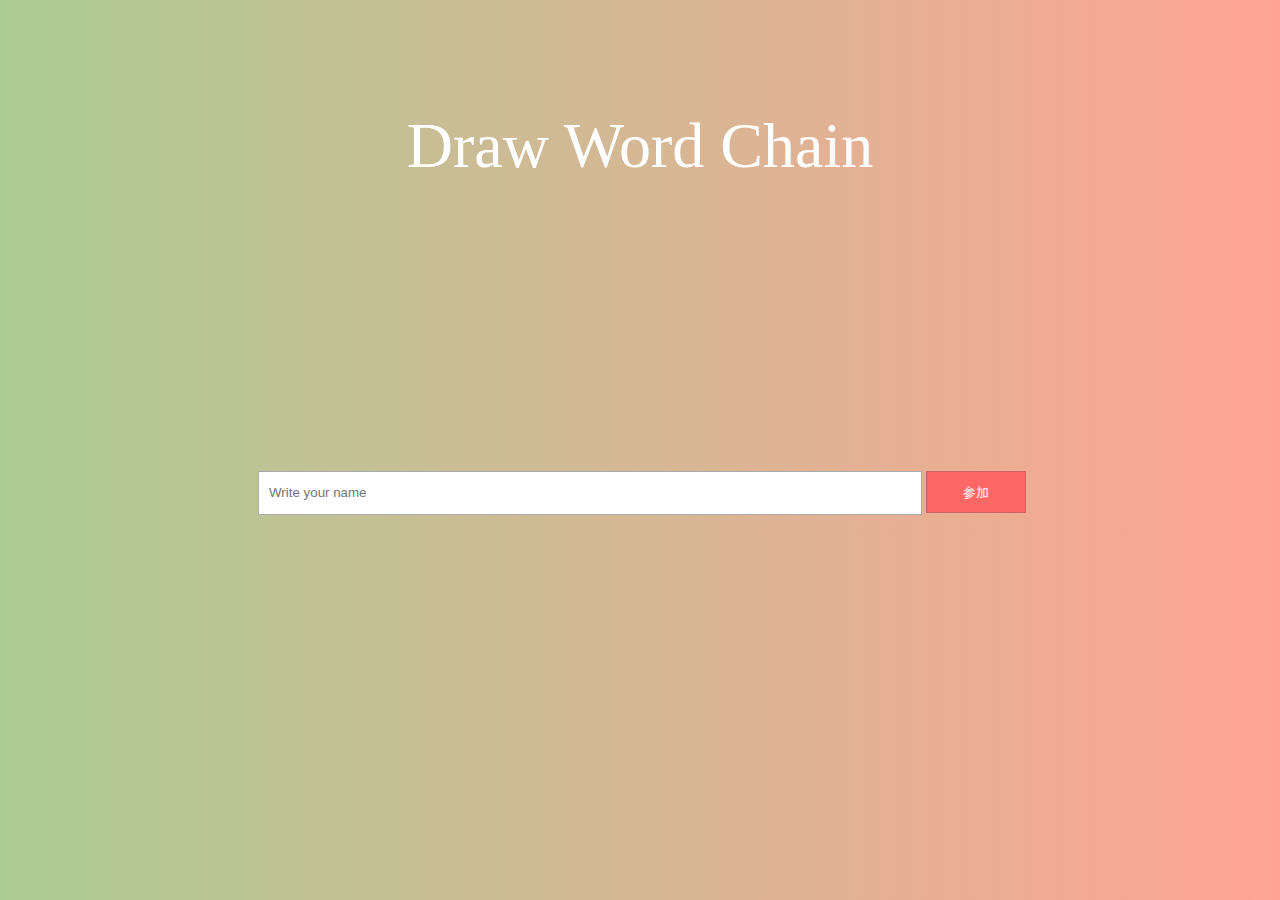
<file: WebContent/project/drawwordchain/index.html>
<!DOCTYPE html>
<html lang="ja">

<head>
    <meta charset="UTF-8">
    <title>絵しりとり</title>
    <link rel="stylesheet" type="text/css" href="css/index.css">
</head>

<body>
    <div id="title_flame">
        <h1>Draw Word Chain</h1>
    </div>

    <form action="join" method="post">
        <dl class="name_area">
            <dt><input id="name" type="text" name="name" maxlength='8'
              pattern="^[0-9A-Za-z\uFF66-\uFF9D\u30A1-\u30F6\u3041-\u3096\uFF10-\uFF19\u4E00-\u9FA0]+$"
               placeholder="Write your name" required></dt>
            <dd><input id="start_button" type="submit" value="参加"></dd>
        </dl>
    </form>

</body>
</html>
</file>
<file: WebContent/project/drawwordchain/css/index.css>
body {
    background-image: linear-gradient(-90deg, #FFA494, #ABCB95);
}

div {
    margin: 120px 0;
    text-align: center;
}

p1 {
    font-family: Meiryo, "Hiragino Kaku Gothic Pro W3", Courier New, sans-serif;
    line-height: 1.5;
    margin-bottom: 25px;
    color: #fff;
}

h1 {
    font-family: 'DIN Next W01 Medium';
    font-weight: normal;
    margin: 0;
    line-height: 1;
    font-size: 400%;
    line-height: .8;
    color: #fff;
}

dl.name_area {
    position: relative;
}

dl.name_area dt {
    margin-right: 350px;
    margin-left: 250px;
    padding: 8px;
    background-color: #fff;
    border: 1px solid #aaa;
}

dl.name_area dt input {
    width: 100%;
    height: 24px;
    line-height: 24px;
    background: none;
    border: none;
}

dl.name_area dd {
    position: absolute;
    top: 0;
    right: 0;
}

#start_button {
    margin-right: 246px;
    display: block;
    width: 100px;
    height: 42px;
    color: #fff;
    line-height: 40px;
    text-align: center;
    background-color: #f66;
    border: 1px solid #c66;
}

#title_flame {
    margin-bottom: 300px;
}
</file>
